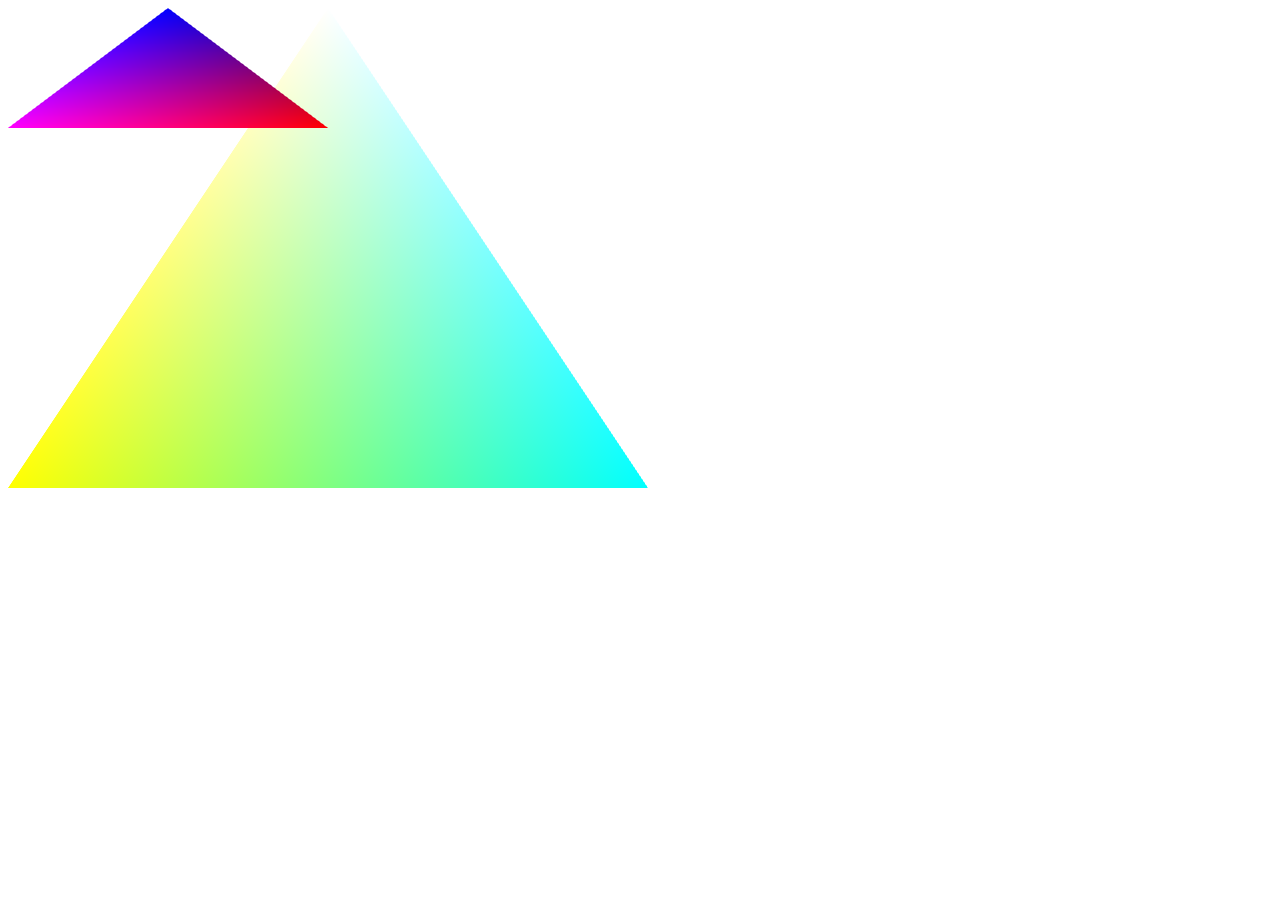
<file: triangle/index.html>
<html>
  <head>
    <!-- define our shaders! -->
    <script id="vertex-shader" type="x-shader/x-vertex">
      attribute vec4 vPosition;

      attribute vec4 vColor;
      varying vec4 fColor;

      void main() { 
        gl_Position = vPosition;
        fColor = vColor;
      }
    </script>
  
    <script id="fragment-shader" type="x-shader/x-fragment">
      precision mediump float; 
      varying vec4 fColor;

      void main() {
        gl_FragColor = fColor;
      }
    </script>

    <!-- include our libraries for WebGL -->
    <script src="../Common/webgl-utils.js"></script>
    <script src="../Common/initShaders.js"></script>
    <script src="../Common/MV.js"></script>
    
    <!-- the ACTUAL triangle code!! -->
    <script src="triangle.js"></script>

  </head>
  

  <body>
    <canvas id="gl-canvas" width="640" height="480">
      Your browser doesn't support HTML5!
    </canvas>     
  </body>
</html>
</file>
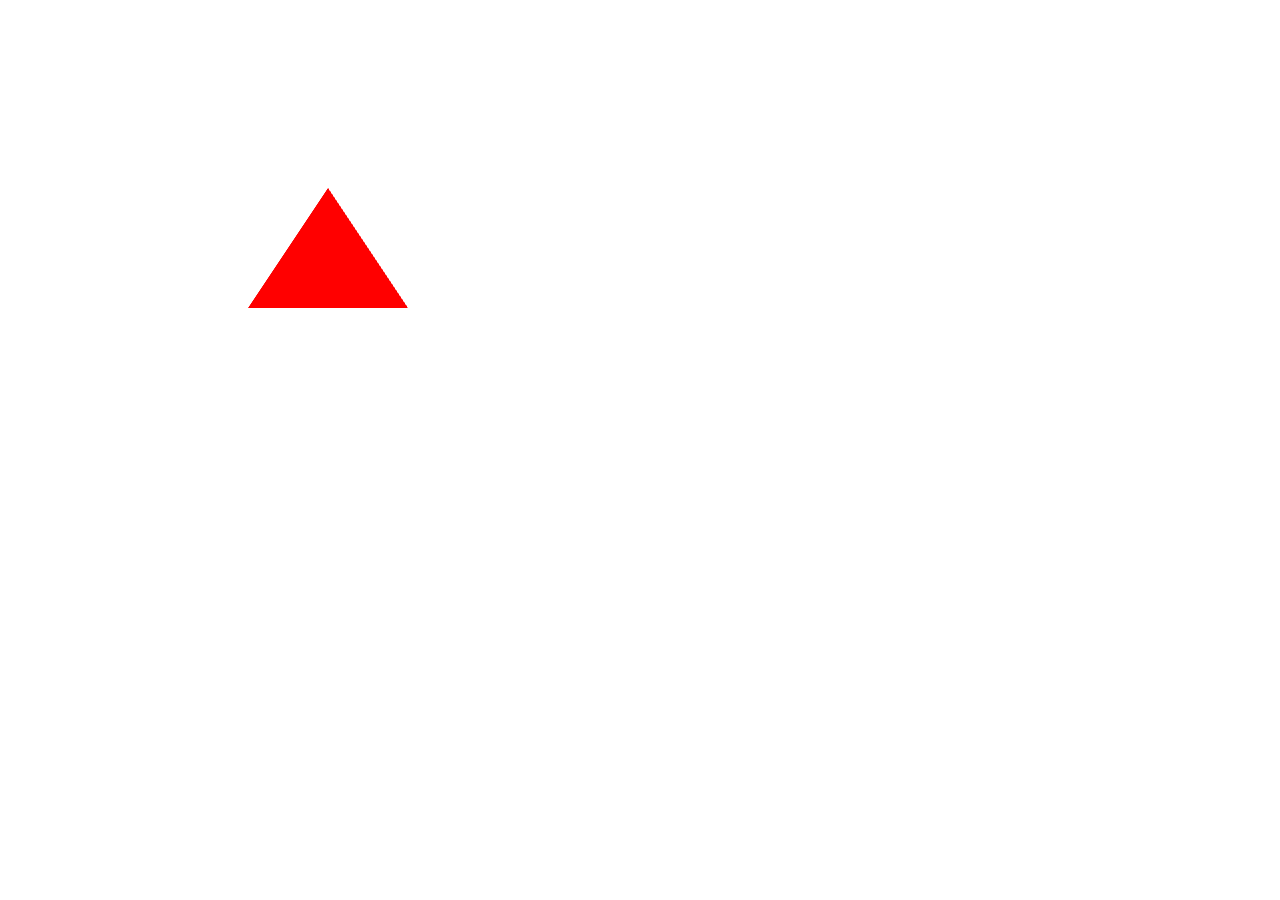
<file: labs/assignment3/index.html>
<!DOCTYPE html>
<!--
triangle.html
Erik Fredericks, c/o Ed Angel
The triangular hello world of WebGL
-->
<html>
<head>
<meta charset="utf-8">
<!-- Define our shaders -->
<script id="vertex-shader" type="x-shader/x-vertex">
attribute vec4 vPosition;

uniform float x;
uniform float y;

void main() {
  gl_Position.x += x + vPosition.x;
  gl_Position.y += y + vPosition.y;
  gl_Position.z += 0.0;
  gl_Position.w += 1.0;
}
</script>
<script id="fragment-shader" type="x-shader/x-fragment">
precision mediump float;

void main() {
  gl_FragColor = vec4(1.0, 0.0, 0.0, 1.0);
}
</script>

<script src="../Common/webgl-utils.js"></script>
<script src="../Common/initShaders.js"></script>
<script src="../Common/MV.js"></script>

<script src="triangle-interact.js"></script>
<script src="https://ajax.googleapis.com/ajax/libs/jquery/3.1.0/jquery.min.js"></script>
</head>
<body>
<canvas id="gl-canvas" width="640" height="480">
  Your browser doesn't support HTML5!
</canvas>
</body>
</html>
</file>
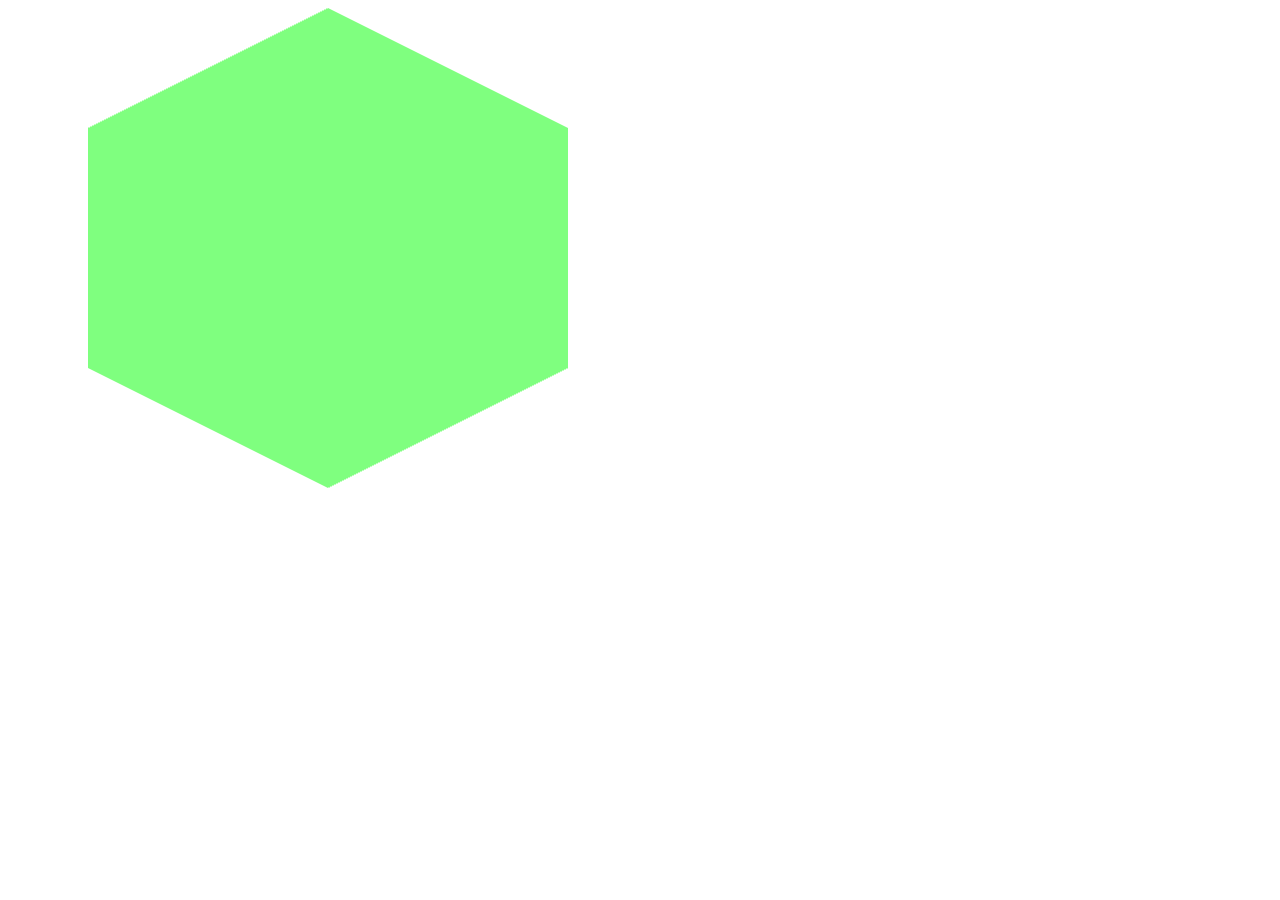
<file: labs/exam/index.html>
<!DOCTYPE html>
<html>
<head>
<meta http-equiv="Content-Type" content="text/html;charset=utf-8" >
<title>Exam</title>

<script id="vertex-shader" type="x-shader/x-vertex">
    attribute vec4 vPosition;
    void main() {  
      gl_Position = vPosition;
    }
</script>

<script id="fragment-shader" type="x-shader/x-fragment">
    precision mediump float;
    void main() {  
      gl_FragColor = vec4(0.0, 1.0, 0.0, 0.5);
    }
</script>

<script type="text/javascript" src="../Common/webgl-utils.js"></script>
<script type="text/javascript" src="../Common/initShaders.js"></script>
<script type="text/javascript" src="../Common/MV.js"></script>
<script type="text/javascript" src="main.js"></script>
</head>

<body>
<canvas id="gl-canvas" width="640" height="480">
Oops ... your browser doesn't support the HTML5 canvas element
</canvas>
</body>
</html>
</file>
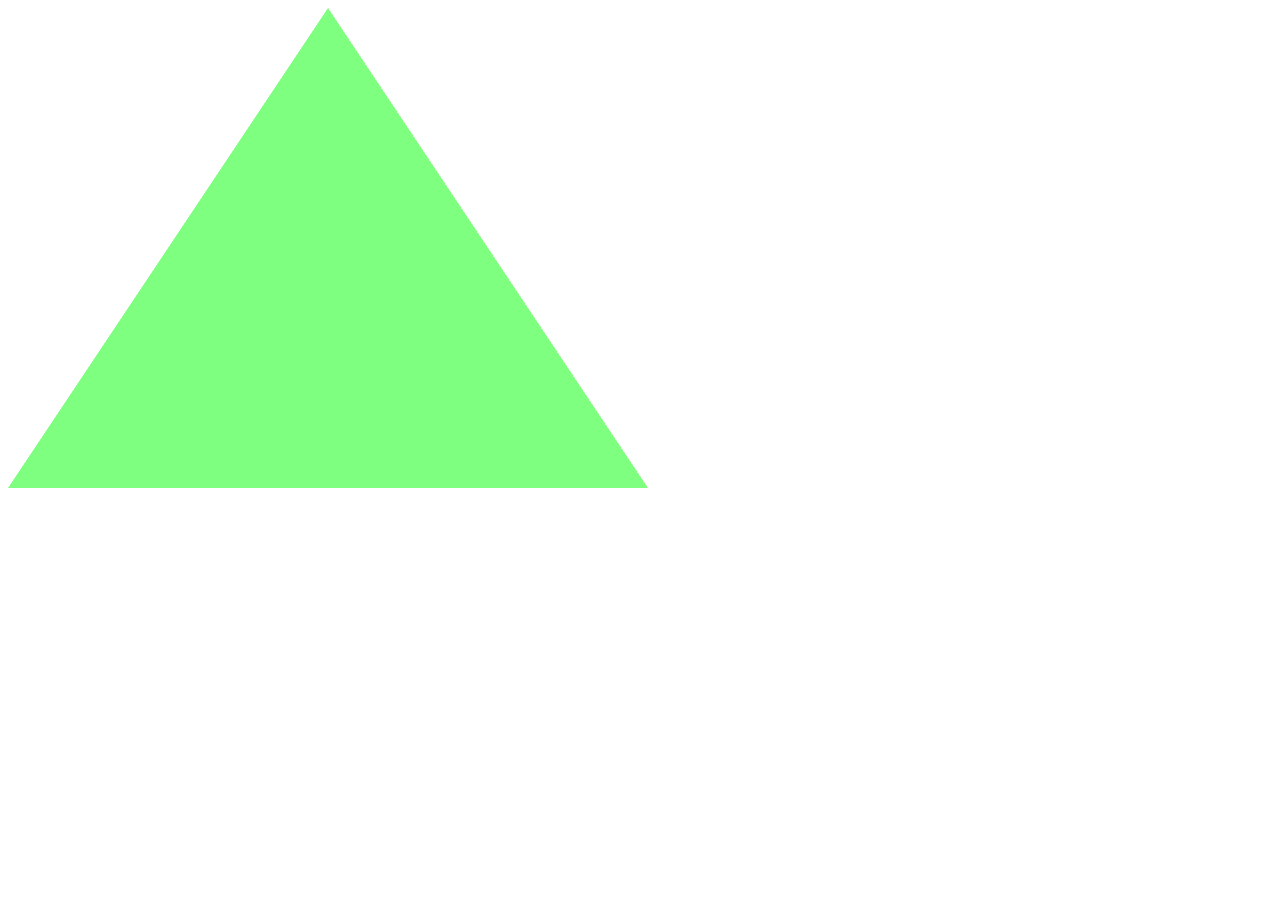
<file: labs/triangle/index.html>
<!DOCTYPE html>
<html>

<head>
  <meta charset="utf-8">
  <!-- Define our shaders -->
  <script id="vertex-shader" type="x-shader/x-vertex">
    attribute vec4 vPosition;
    uniform float x;
    uniform float y;
    void main() {  
      gl_Position = vPosition;
    }
</script>
  <script id="fragment-shader" type="x-shader/x-fragment">
    precision mediump float;
    void main() {  
      gl_FragColor = vec4(0.0, 1.0, 0.0, 0.5);
    }
</script>

  <script src="../Common/webgl-utils.js"></script>
  <script src="../Common/initShaders.js"></script>
  <script src="../Common/MV.js"></script>

  <script src="triangle.js"></script>

</head>

<body>
  <canvas id="gl-canvas" width="640" height="480">
    Your browser doesn't support HTML5!
  </canvas>
</body>

</html>
</file>
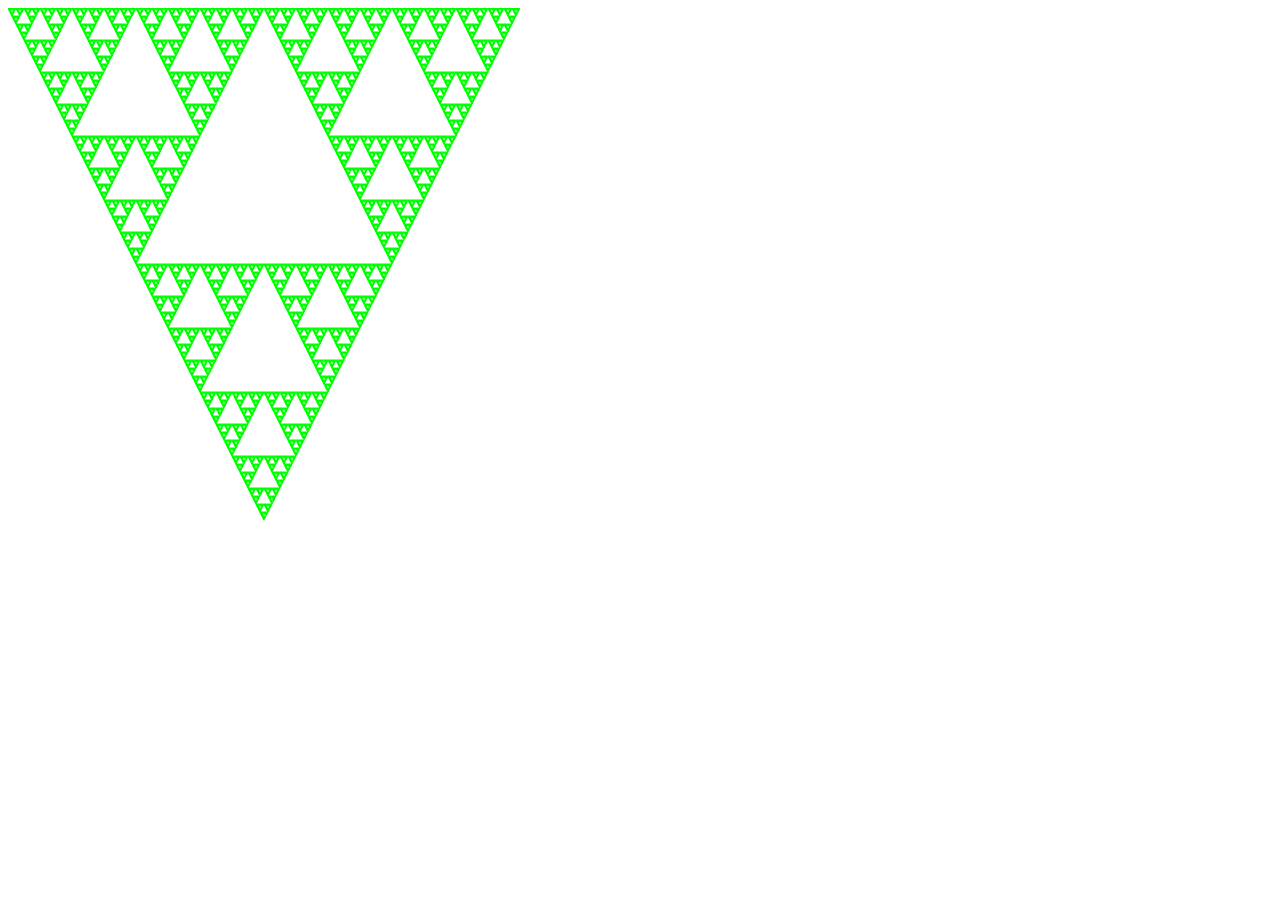
<file: lab1/gasket1-strohschein.html>
<!DOCTYPE html>
<html>
<head>
<meta http-equiv="Content-Type" content="text/html;charset=utf-8" >
<title>2D Sierpinski Gasket</title>

<script id="vertex-shader" type="x-shader/x-vertex">
attribute vec4 vPosition;

void main()
{
	gl_PointSize = 1.0;
    gl_Position = vPosition;
}
</script>

<script id="fragment-shader" type="x-shader/x-fragment">
precision mediump float;

void main()
{
    gl_FragColor = vec4( 0.0,1.0, 0.0, 1.0 );
}
</script>

<script type="text/javascript" src="../Common/webgl-utils.js"></script>
<script type="text/javascript" src="../Common/initShaders.js"></script>
<script type="text/javascript" src="../Common/MV.js"></script>
<script type="text/javascript" src="gasket1-strohschein.js"></script>
</head>

<body>
<canvas id="gl-canvas" width="512" height="512">
Oops ... your browser doesn't support the HTML5 canvas element
</canvas>
</body>
</html>
</file>
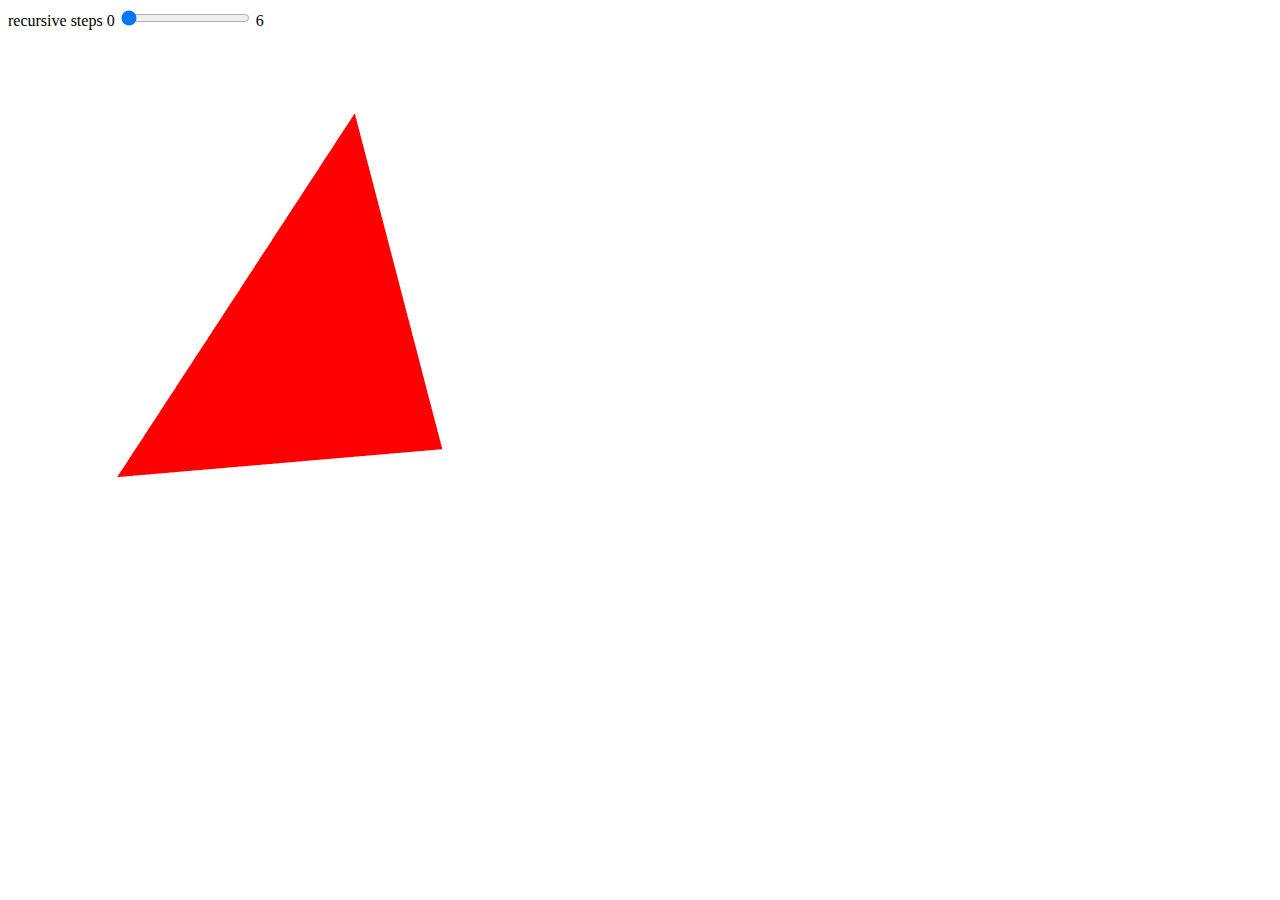
<file: labs/lab2/gasket-extended.html>
<!DOCTYPE html>
<html>
<head>
<meta http-equiv="Content-Type" content="text/html;charset=utf-8" >
<title>2D Sierpinski Gasket</title>


<script id="vertex-shader" type="x-shader/x-vertex">
attribute vec4 vPosition;

void
main()
{
    gl_Position = vPosition;
}
</script>

<script id="fragment-shader" type="x-shader/x-fragment">
precision mediump float;

void
main()
{
    gl_FragColor = vec4( 1.0, 0.0, 0.0, 1.0 );
}
</script>

<script type="text/javascript" src="../Common/webgl-utils.js"></script>
<script type="text/javascript" src="../Common/initShaders.js"></script>
<script type="text/javascript" src="../Common/MV.js"></script>
<script type="text/javascript" src="gasket-extended.js"></script>
</head>

<body>
<div>
recursive steps  0 <input id="slider" type="range"
 min= "0" max= "6" step = "1" value = "0" />
 6
</div>
<canvas id="gl-canvas" width="512" height="512">
Oops ... your browser doesn't support the HTML5 canvas element
</canvas>
</body>
</html>
</file>
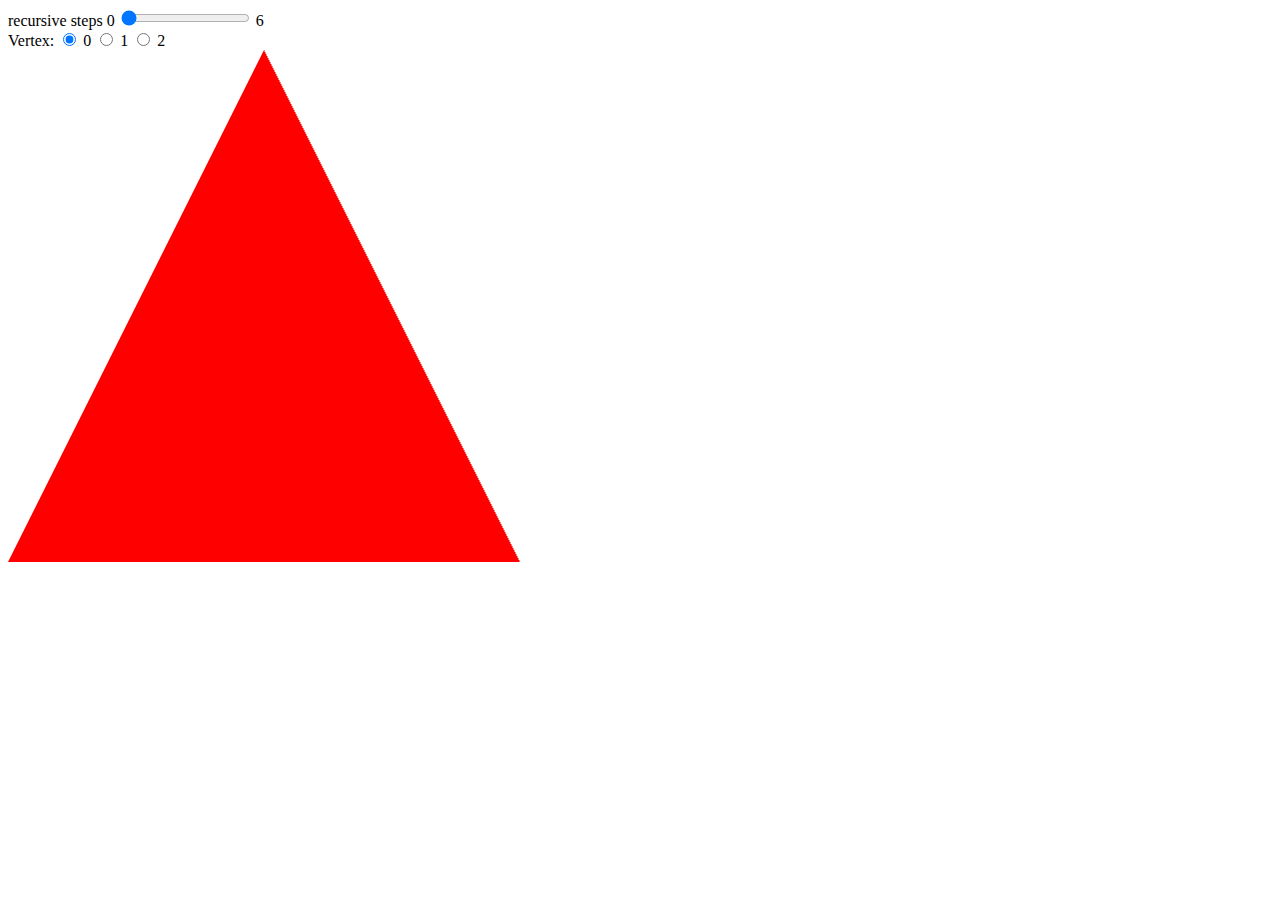
<file: labs/lab2/sierpinski-click.html>
<!DOCTYPE html>
<html>
<head>
<meta http-equiv="Content-Type" content="text/html;charset=utf-8" >
<title>2D Sierpinski Gasket</title>


<script id="vertex-shader" type="x-shader/x-vertex">
attribute vec4 vPosition;

void
main()
{
    gl_Position = vPosition;
}
</script>

<script id="fragment-shader" type="x-shader/x-fragment">
precision mediump float;

void
main()
{
    gl_FragColor = vec4( 1.0, 0.0, 0.0, 1.0 );
}
</script>

<script type="text/javascript" src="../Common/webgl-utils.js"></script>
<script type="text/javascript" src="../Common/initShaders.js"></script>
<script type="text/javascript" src="../Common/MV.js"></script>
<script type="text/javascript" src="sierpinski-click.js"></script>
</head>

<body>
<div>
recursive steps  0 <input id="slider" type="range"
 min= "0" max= "6" step = "1" value = "0" />
 6
</div>
<div>
    Vertex:
    <input type="radio" name="vertex" value="0" checked> 0
    <input type="radio" name="vertex" value="1"> 1
    <input type="radio" name="vertex" value="2"> 2
</div>  
<canvas id="gl-canvas" width="512" height="512">
Oops ... your browser doesn't support the HTML5 canvas element
</canvas>
</body>
</html>
</file>
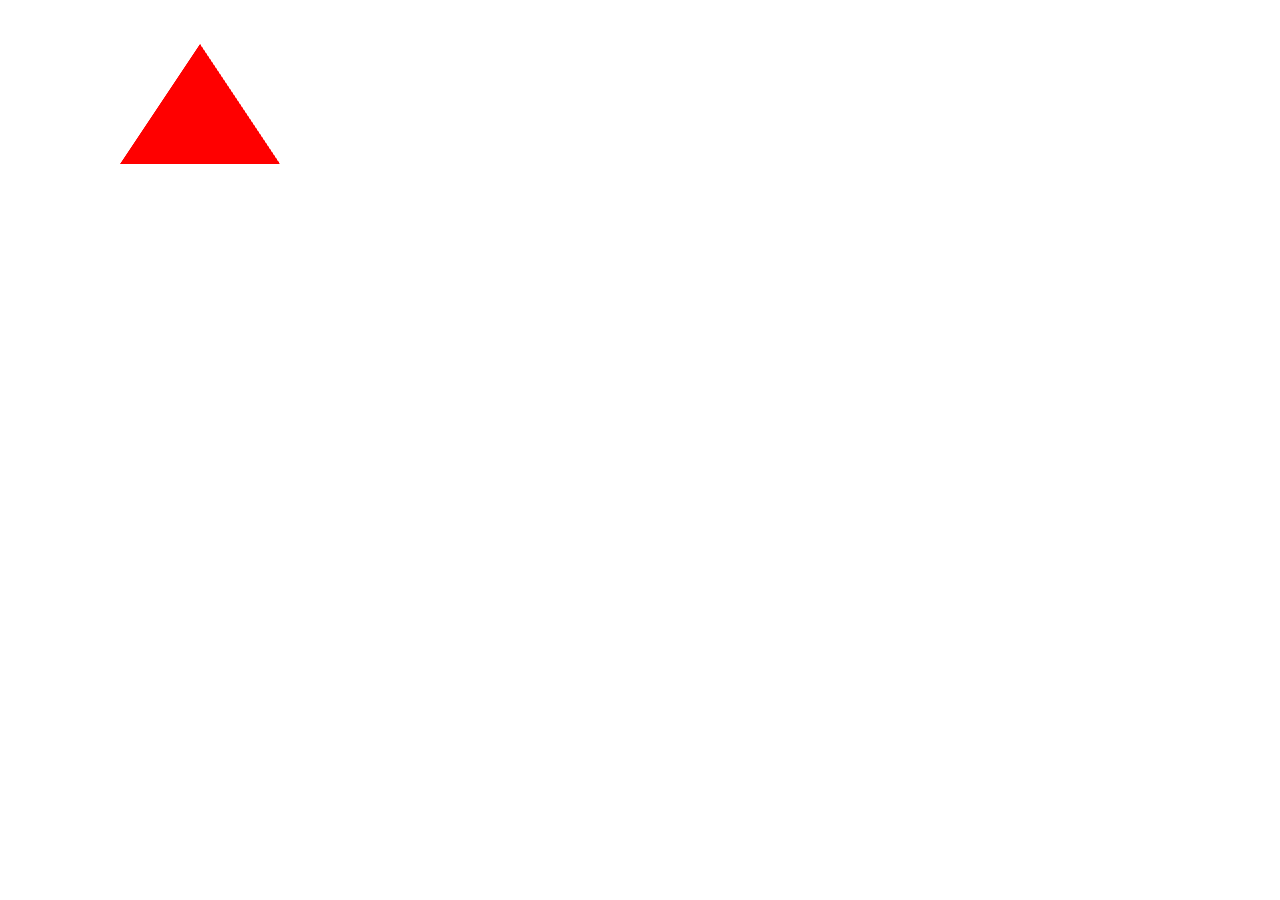
<file: labs/lab2/triangle-anim.html>
<!DOCTYPE html>
<html>
    <head>
        <meta charset="utf-8">
        <!-- Define our shaders -->
        <script id="vertex-shader" type="x-shader/x-vertex">
attribute vec4 vPosition;

uniform float x;
uniform float y;

void main() {
    gl_Position.x += x + vPosition.x;
    gl_Position.y += y + vPosition.y;
    gl_Position.z = 0.0;
    gl_Position.w = 1.0;    
}
        </script>
        <script id="fragment-shader" type="x-shader/x-fragment">
precision mediump float;

void main() {
gl_FragColor = vec4(1.0, 0.0, 0.0, 1.0);
}
        </script>
        <script src="../Common/webgl-utils.js"></script>
        <script src="../Common/initShaders.js"></script>
        <script src="../Common/MV.js"></script>

        <script src="triangle-anim.js"></script>

    </head>
    <body>
        <canvas id="gl-canvas" width="640" height="480">
            Your browser doesn't support HTML5!
        </canvas>
    </body>
</html>
</file>
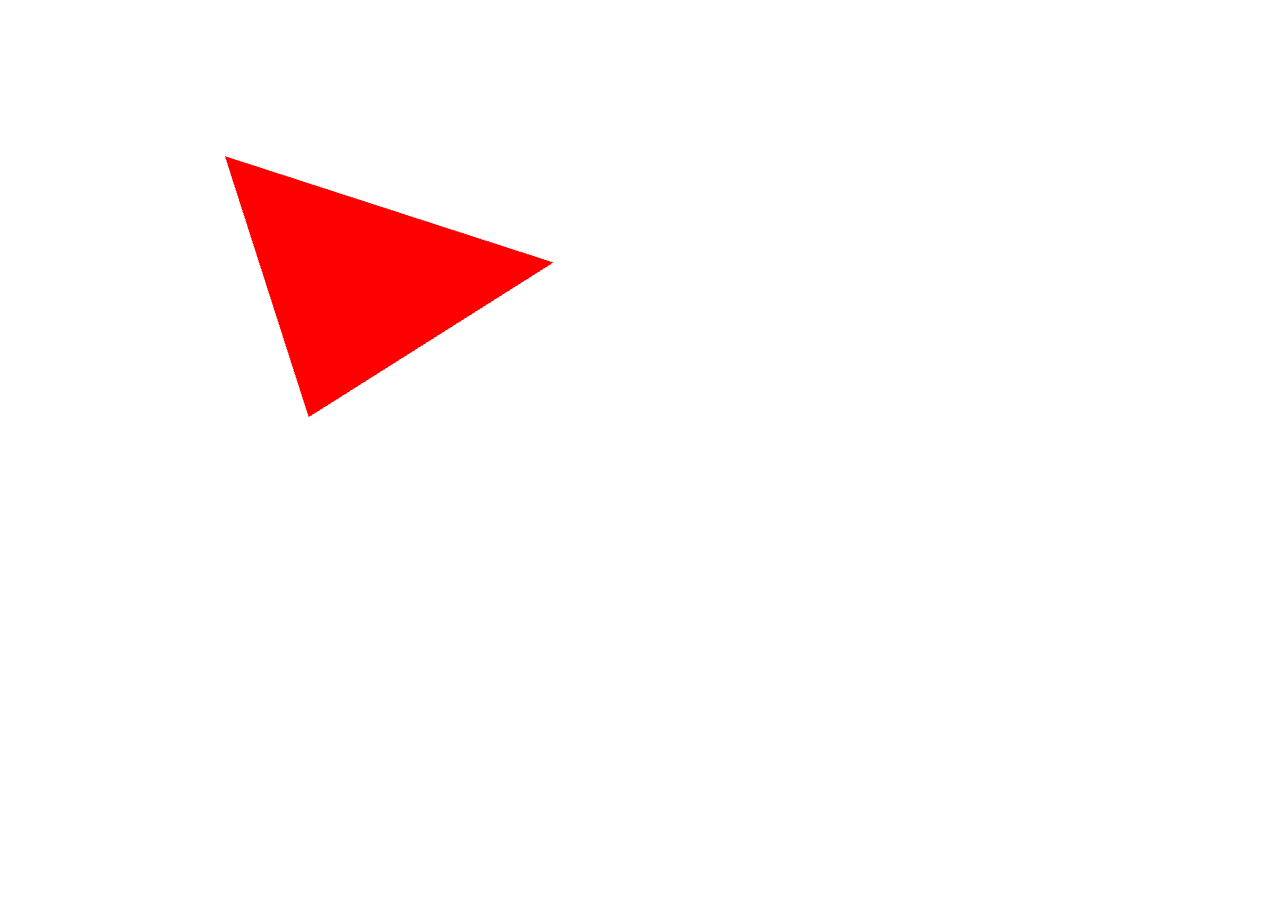
<file: labs/lab2/triangle-rotate.html>
<!DOCTYPE html>
<html>

<head>
  <meta charset="utf-8">
  <!-- Define our shaders -->
  <script id="vertex-shader" type="x-shader/x-vertex">
attribute vec4 vPosition;
uniform float theta;

void main() {
  float s = sin( theta );
  float c = cos( theta );

  gl_Position.x = -s * vPosition.y + c * vPosition.x;
  gl_Position.y =  s * vPosition.x + c * vPosition.y;
  gl_Position.z = 0.0;
  gl_Position.w = 1.0;
}
  </script>
  <script id="fragment-shader" type="x-shader/x-fragment">
precision mediump float;

void main() {
  gl_FragColor = vec4(1.0, 0.0, 0.0, 1.0);
}
  </script>

  <script src="../Common/webgl-utils.js"></script>
  <script src="../Common/initShaders.js"></script>
  <script src="../Common/MV.js"></script>

  <script src="triangle-rotate.js"></script>

</head>

<body>
  <canvas id="gl-canvas" width="640" height="480">
    Your browser doesn't support HTML5!
  </canvas>
</body>

</html>
</file>
